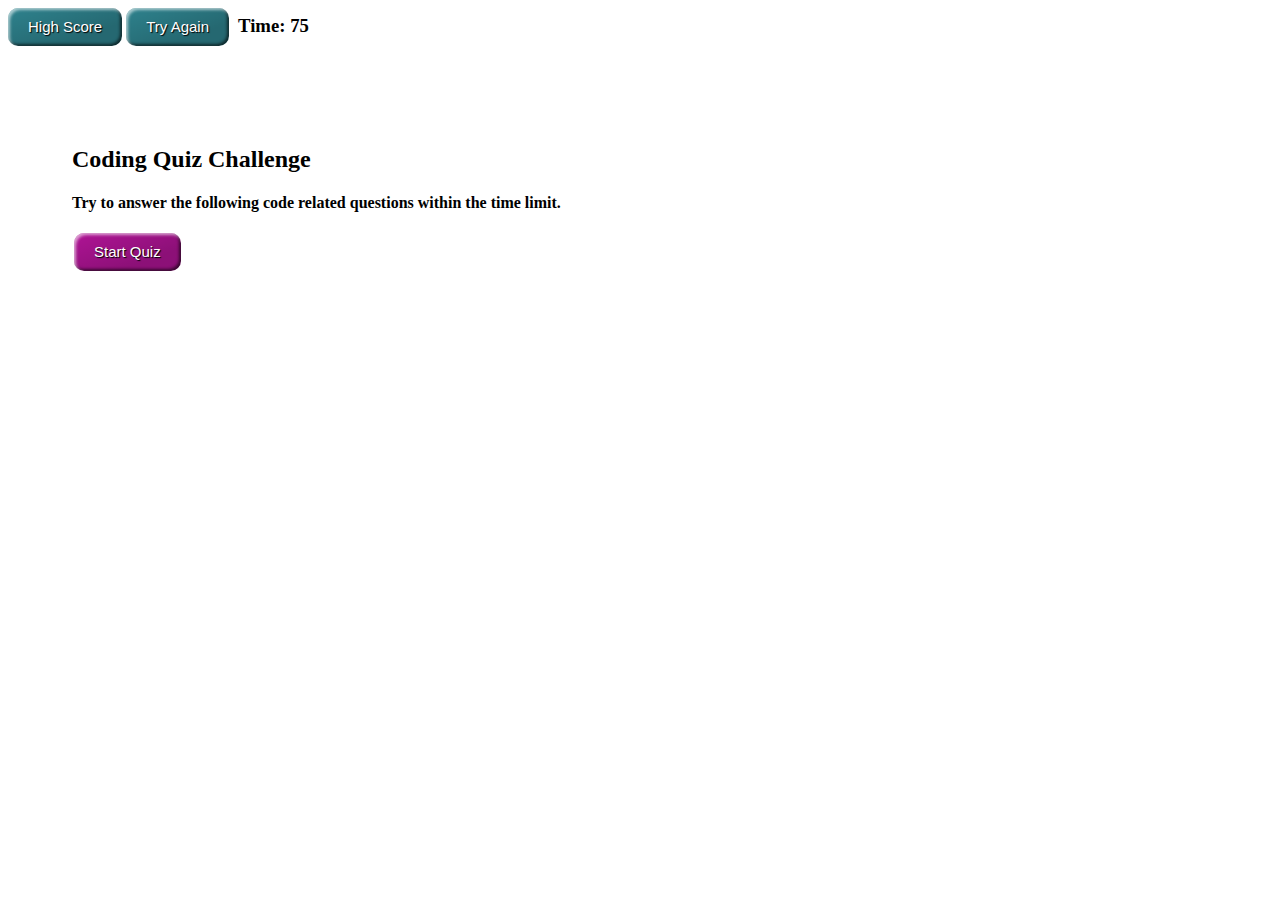
<file: index.html>
<html lang="en">

<head>
    <meta charset="UTF-8">
    <meta name="viewport" content="width=device-width, initial-scale=1.0">
    <title>Coding Quiz, by Steve Black</title>
    <link rel="stylesheet" href="./index.css">
</head>

<body class="html5">
    <div class="Quiz-Header-Content">
        <button name="test" type="submit" value="HS" class="button1" id="High-Score">High Score</button>
        <!-- <button class="button0" id="EraseRW" value="RWerase">EraseRW</button> -->
        <button class="button1" id="topmidreset" value="reset">Try Again</button>
        <h3 id="topright">Time: <span id="time-left">75</span> </h3>
    </div>

    <!--Quiz work area-->
    <div class="quiz-area">
        <div id="quiz-area-content"></div>
    </div>
    <div id="quiz-rw-content"></div>

    <script src="./index.js"></script>
</body>

</html>
</file>
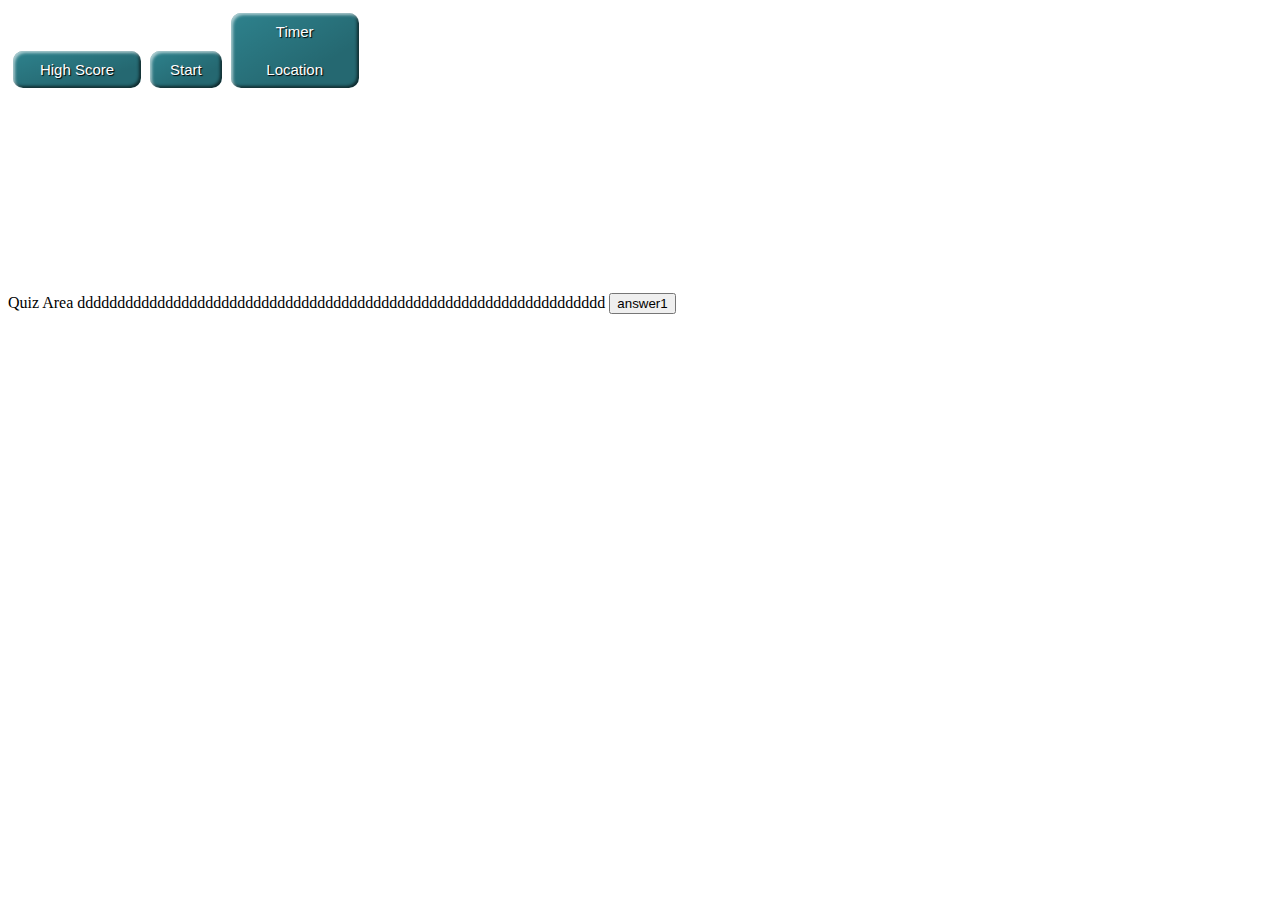
<file: Untitled-1.html>
<html lang="en">

<head>
    <meta charset="UTF-8">
    <meta name="viewport" content="width=device-width, initial-scale=1.0">
    <title>Document</title>
    <link href="https://cdn.jsdelivr.net/npm/bootstrap@5.0.0-beta1/dist/css/bootstrap.min.css" rel="stylesheet"
        integrity="sha384-giJF6kkoqNQ00vy+HMDP7azOuL0xtbfIcaT9wjKHr8RbDVddVHyTfAAsrekwKmP1" crossorigin="anonymous">
    <script src="https://cdn.jsdelivr.net/npm/bootstrap@5.0.0-beta1/dist/js/bootstrap.bundle.min.js"
        integrity="sha384-ygbV9kiqUc6oa4msXn9868pTtWMgiQaeYH7/t7LECLbyPA2x65Kgf80OJFdroafW"
        crossorigin="anonymous"></script>
    
    <link rel="stylesheet" href="./index.css">

</head>

<body class="html5">
    <div >
        <button name="test" type="submit" value="testtopleft" class="button1" id="topleft">High Score</button>
        <button class="button1" id="topmid">Start</button>
        <button name="test1" type="submit" value="test1topright" class="button1" id="topright">Timer Location</button>
    </div>

    <!-- <div id="topright">
        <button name="test1" type="submit" value="test1topright" class="button1">Timer Location</button>
    </div> -->

    <!--Quiz work area-->
    <div id="quizarea">
        <a>Quiz Area</a>
        <a>dddddddddddddddddddddddddddddddddddddddddddddddddddddddddddddddddd</a>
    </div>















    <script>//old JS stuff... dynamicly add buttons
        let listvarEL = document.querySelector("#quizarea");
        let button = document.createElement("button");
        button.setAttribute("value", 1);
        button.textContent = "answer1";
        button.addEventListener("click", function (event) {
            alert(event.target.value)
        });

        listvarEL.appendChild(button);

    </script>
<!-- <script src="./index.js"></script> -->
</body>

</html>
</file>
<file: index.css>
/* inline block should keep the stuff in one line */

.button0 {
    /* display: none; */
    justify-content: center;
    border: 0;
    line-height: 2.5;
    padding: 0 20px;
    font-size: 15px;/*was 1 rem*/
    text-align: center;
    color: #fff;
    text-shadow: 1px 1px 1px #000;
    border-radius: 10px;
    background-color: rgb(46, 130, 141);
    background-image: linear-gradient(to top left,
                                      rgba(0, 0, 0, .2),
                                      rgba(0, 0, 0, .2) 30%,
                                      rgba(0, 0, 0, 0));
    box-shadow: inset 2px 2px 3px rgba(255, 255, 255, .6),
                inset -2px -2px 3px rgba(0, 0, 0, .6);
}

.button1 {
    justify-content: center;
    border: 0;
    line-height: 2.5;
    padding: 0 20px;
    font-size: 15px;/*was 1 rem*/
    text-align: center;
    color: #fff;
    text-shadow: 1px 1px 1px #000;
    border-radius: 10px;
    background-color: rgb(46, 130, 141);
    background-image: linear-gradient(to top left,
                                      rgba(0, 0, 0, .2),
                                      rgba(0, 0, 0, .2) 30%,
                                      rgba(0, 0, 0, 0));
    box-shadow: inset 2px 2px 3px rgba(255, 255, 255, .6),
                inset -2px -2px 3px rgba(0, 0, 0, .6);
}

.button2 {
    justify-content: left;
    border: 0;
    line-height: 2.5;
    padding: 0 20px;
    font-size: 15px;/*was 1 rem*/
    text-align: center;
    color: #fff;
    text-shadow: 1px 1px 1px #000;
    border-radius: 10px;
    background-color: rgb(46, 130, 141);
    background-image: linear-gradient(to top left,
                                      rgba(0, 0, 0, .2),
                                      rgba(0, 0, 0, .2) 30%,
                                      rgba(0, 0, 0, 0));
    box-shadow: inset 2px 2px 3px rgba(255, 255, 255, .6),
                inset -2px -2px 3px rgba(0, 0, 0, .6);
}

.button3 {
    display: block;
    margin: 2px;
    /* justify-content: left; */
    border: 0;
    line-height: 2.5;
    padding: 0 20px;
    font-size: 15px;/*was 1 rem*/
    text-align: left;
    color: #fff;
    text-shadow: 1px 1px 1px #000;
    border-radius: 10px;
    background-color: rgb(175, 20, 149);
    background-image: linear-gradient(to top left,
                                      rgba(0, 0, 0, .2),
                                      rgba(0, 0, 0, .2) 30%,
                                      rgba(0, 0, 0, 0));
    box-shadow: inset 2px 2px 3px rgba(255, 255, 255, .6),
                inset -2px -2px 3px rgba(0, 0, 0, .6);
}


#topleft {
    margin: 5px;
    width: 10vw;
    
    /* margin-right: 80vw; */

    /* float: left; */
}

#topright {
    margin: 5px;
    width: 10vw;
    display: inline;
    /* display: flex; */
    /* position:sticky; */
    /* margin-left: auto; */

    
    /* align-items: right; */
    /* float: right; */
    /* margin-left:80%; */
    /* display: inline; */
}

.quiz-area{
    margin-left: 5vw;
    width: 50px;
}

#quizarea {
    /* float: left; */
    margin-top: 200px;
    /* margin-left: auto;
    margin-right: auto;
    width: 50%; */
    /* padding: 0;
    margin: 0;  */
    /* display: flex; */
    /* width: 33vw; */
    /* height: 50vh; */
    /* justify-content: center; */
    /* align-items: center; */
}

#quiz-area-content {
    /* float: left; */
    margin-top: 100px;
    /* margin-left: auto;
    margin-right: auto;
    width: 50%; */
    padding: 0;
    /* margin: 0;  */
    display: block;
    width: 50vw;
    height: 30vh;
    justify-content: center;
    align-items: center;
}
</file>
